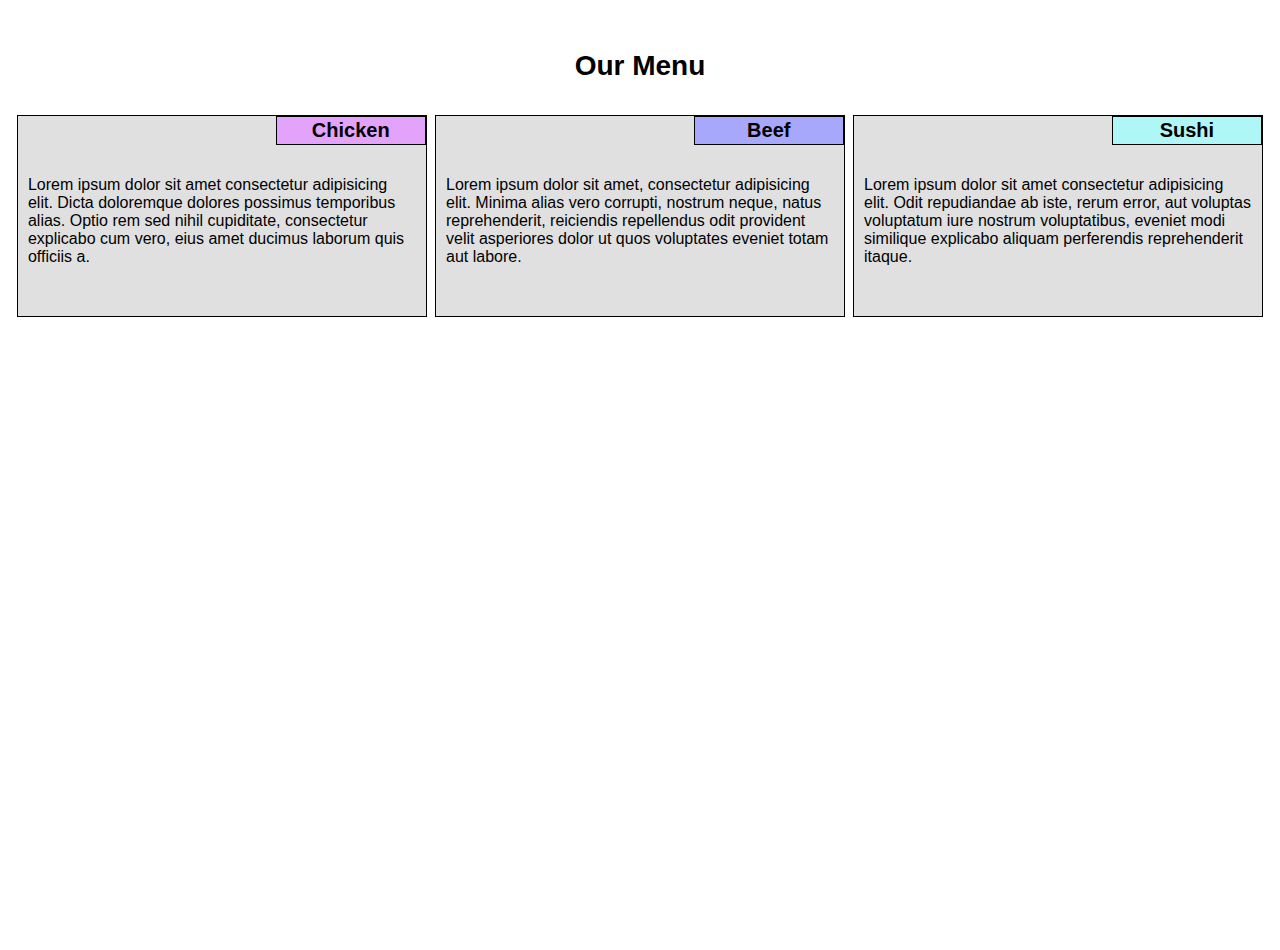
<file: Module2-Solution/index.html>
<!DOCTYPE html>
<html lang="en">
<head>
    <meta charset="UTF-8">
    <meta name="viewport" content="width=device-width, initial-scale=1.0">
    <title>Module2 Solution</title>
    <link rel="stylesheet" href="styles.css">
</head>
<body>
    <h1>Our Menu</h1>
    <div class="menu-items-container row">
        <section class="menu-items col-lg-4 col-md-6 col-sm-12" id="chicken">
            <h3>Chicken</h3>
            <p>Lorem ipsum dolor sit amet consectetur adipisicing elit. Dicta doloremque dolores possimus temporibus alias. Optio rem sed nihil cupiditate, consectetur explicabo cum vero, eius amet ducimus laborum quis officiis a.</p>
        </section>
        <section class="menu-items col-lg-4 col-md-6 col-sm-12" id="beef">
            <h3>Beef</h3>
            <p>Lorem ipsum dolor sit amet, consectetur adipisicing elit. Minima alias vero corrupti, nostrum neque, natus reprehenderit, reiciendis repellendus odit provident velit asperiores dolor ut quos voluptates eveniet totam aut labore.</p>
        </section>
        <section class="menu-items col-lg-4 col-md-6 col-sm-12" id="sushi">
            <h3>Sushi</h3>
            <p>Lorem ipsum dolor sit amet consectetur adipisicing elit. Odit repudiandae ab iste, rerum error, aut voluptas voluptatum iure nostrum voluptatibus, eveniet modi similique explicabo aliquam perferendis reprehenderit itaque.</p>
        </section>
    </div>
</body>
</html>
</file>
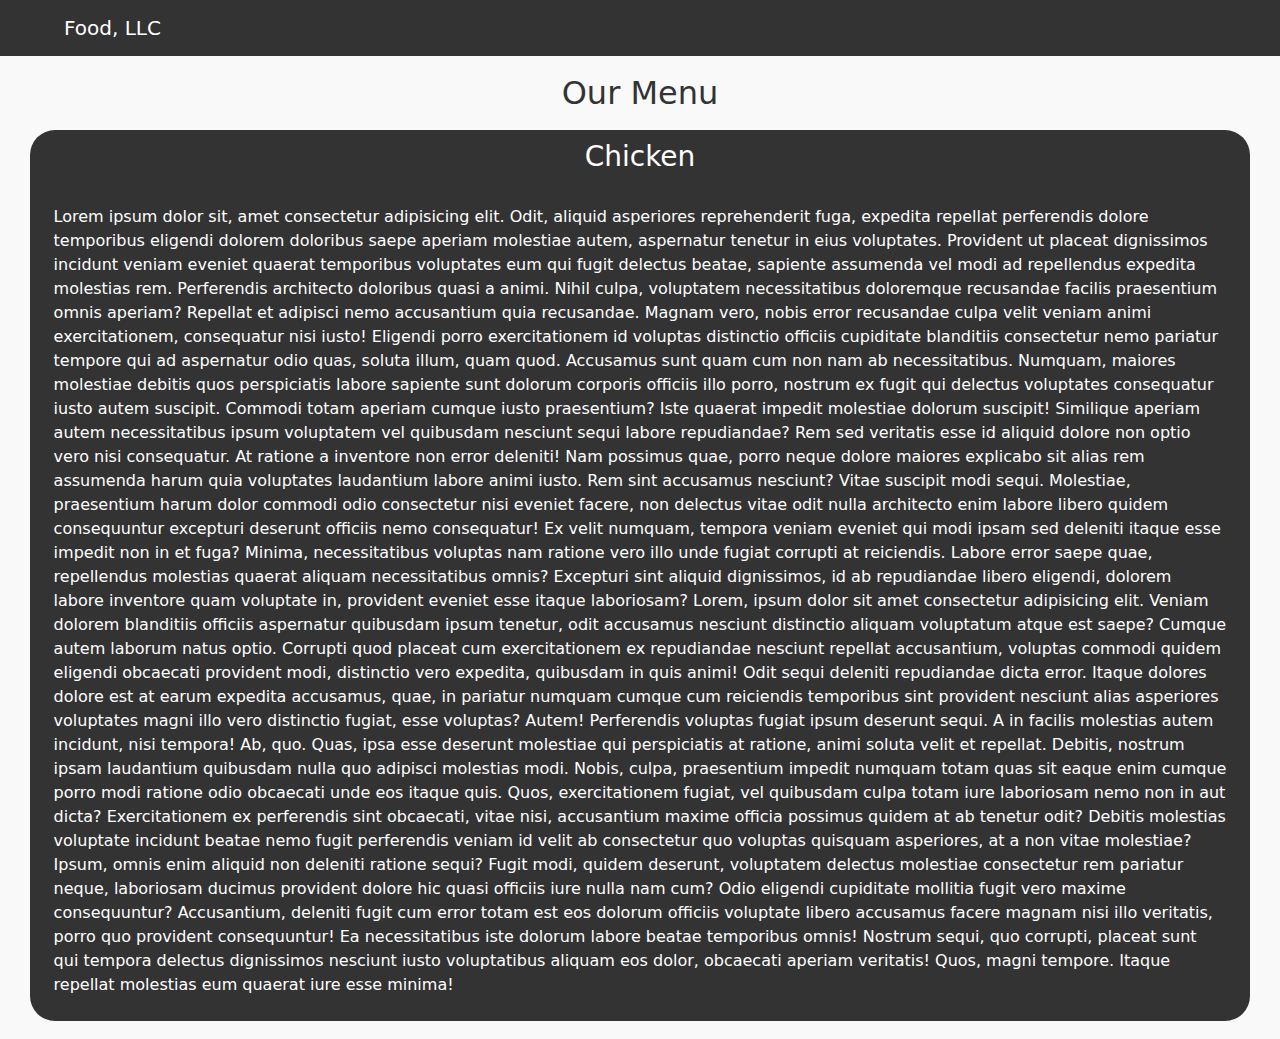
<file: Module3-Solution/index.html>
<!DOCTYPE html>
<html lang="en">
<head>
    <meta charset="UTF-8">
    <meta name="viewport" content="width=device-width, initial-scale=1.0">
    <link rel="stylesheet" href="css/bootstrap.min.css">
    <link rel="stylesheet" href="css/styles.css">
    <title>Food LLC - Home Page</title>
</head>
<body>
    <header>
        <nav class=" navbar" id="navbar-entirety">
            <div class="container-fluid" id="header-nav">
                <div id="company-name" class="navbar-brand">
                        Food, LLC
                </div>
                <button type="button" class="navbar-toggler collapsed d-sm-none d-md-none d-lg-none d-xl-none" data-bs-toggle="collapse" data-bs-target="#menu-items" aria-controls="menu-items" aria-expanded="false" id="collapsable-nav" aria-label="Toggle navigation">
                    <span class="navbar-toggler-icon"></span>
                </button>
                <div class="collapse navbar-collapse" id="menu-items">
                    <ul id="food-list" class="">
                        <li>
                            <a href="#">Chicken</a>
                        </li>
                        <li>
                            <a href="#">Beef</a>
                        </li>
                        <li>
                            <a href="#">Sushi</a>
                        </li>
                    </ul>
                </div>
            </div>
        </nav>
    </header> <!-- END OF HEADER -->
    <div class="container-fluid">
        <div class="col-12">
            <h2 id="menu-title" class="text-center">Our Menu</h2>
            <section id="menu-item-description">
                <h3 class="text-center">Chicken</h3>
                <p>Lorem ipsum dolor sit, amet consectetur adipisicing elit. Odit, aliquid asperiores reprehenderit fuga, expedita repellat perferendis dolore temporibus eligendi dolorem doloribus saepe aperiam molestiae autem, aspernatur tenetur in eius voluptates.
                Provident ut placeat dignissimos incidunt veniam eveniet quaerat temporibus voluptates eum qui fugit delectus beatae, sapiente assumenda vel modi ad repellendus expedita molestias rem. Perferendis architecto doloribus quasi a animi.
                Nihil culpa, voluptatem necessitatibus doloremque recusandae facilis praesentium omnis aperiam? Repellat et adipisci nemo accusantium quia recusandae. Magnam vero, nobis error recusandae culpa velit veniam animi exercitationem, consequatur nisi iusto!
                Eligendi porro exercitationem id voluptas distinctio officiis cupiditate blanditiis consectetur nemo pariatur tempore qui ad aspernatur odio quas, soluta illum, quam quod. Accusamus sunt quam cum non nam ab necessitatibus.
                Numquam, maiores molestiae debitis quos perspiciatis labore sapiente sunt dolorum corporis officiis illo porro, nostrum ex fugit qui delectus voluptates consequatur iusto autem suscipit. Commodi totam aperiam cumque iusto praesentium?
                Iste quaerat impedit molestiae dolorum suscipit! Similique aperiam autem necessitatibus ipsum voluptatem vel quibusdam nesciunt sequi labore repudiandae? Rem sed veritatis esse id aliquid dolore non optio vero nisi consequatur.
                At ratione a inventore non error deleniti! Nam possimus quae, porro neque dolore maiores explicabo sit alias rem assumenda harum quia voluptates laudantium labore animi iusto. Rem sint accusamus nesciunt?
                Vitae suscipit modi sequi. Molestiae, praesentium harum dolor commodi odio consectetur nisi eveniet facere, non delectus vitae odit nulla architecto enim labore libero quidem consequuntur excepturi deserunt officiis nemo consequatur!
                Ex velit numquam, tempora veniam eveniet qui modi ipsam sed deleniti itaque esse impedit non in et fuga? Minima, necessitatibus voluptas nam ratione vero illo unde fugiat corrupti at reiciendis.
                Labore error saepe quae, repellendus molestias quaerat aliquam necessitatibus omnis? Excepturi sint aliquid dignissimos, id ab repudiandae libero eligendi, dolorem labore inventore quam voluptate in, provident eveniet esse itaque laboriosam?
                Lorem, ipsum dolor sit amet consectetur adipisicing elit. Veniam dolorem blanditiis officiis aspernatur quibusdam ipsum tenetur, odit accusamus nesciunt distinctio aliquam voluptatum atque est saepe? Cumque autem laborum natus optio.
                Corrupti quod placeat cum exercitationem ex repudiandae nesciunt repellat accusantium, voluptas commodi quidem eligendi obcaecati provident modi, distinctio vero expedita, quibusdam in quis animi! Odit sequi deleniti repudiandae dicta error.
                Itaque dolores dolore est at earum expedita accusamus, quae, in pariatur numquam cumque cum reiciendis temporibus sint provident nesciunt alias asperiores voluptates magni illo vero distinctio fugiat, esse voluptas? Autem!
                Perferendis voluptas fugiat ipsum deserunt sequi. A in facilis molestias autem incidunt, nisi tempora! Ab, quo. Quas, ipsa esse deserunt molestiae qui perspiciatis at ratione, animi soluta velit et repellat.
                Debitis, nostrum ipsam laudantium quibusdam nulla quo adipisci molestias modi. Nobis, culpa, praesentium impedit numquam totam quas sit eaque enim cumque porro modi ratione odio obcaecati unde eos itaque quis.
                Quos, exercitationem fugiat, vel quibusdam culpa totam iure laboriosam nemo non in aut dicta? Exercitationem ex perferendis sint obcaecati, vitae nisi, accusantium maxime officia possimus quidem at ab tenetur odit?
                Debitis molestias voluptate incidunt beatae nemo fugit perferendis veniam id velit ab consectetur quo voluptas quisquam asperiores, at a non vitae molestiae? Ipsum, omnis enim aliquid non deleniti ratione sequi?
                Fugit modi, quidem deserunt, voluptatem delectus molestiae consectetur rem pariatur neque, laboriosam ducimus provident dolore hic quasi officiis iure nulla nam cum? Odio eligendi cupiditate mollitia fugit vero maxime consequuntur?
                Accusantium, deleniti fugit cum error totam est eos dolorum officiis voluptate libero accusamus facere magnam nisi illo veritatis, porro quo provident consequuntur! Ea necessitatibus iste dolorum labore beatae temporibus omnis!
                Nostrum sequi, quo corrupti, placeat sunt qui tempora delectus dignissimos nesciunt iusto voluptatibus aliquam eos dolor, obcaecati aperiam veritatis! Quos, magni tempore. Itaque repellat molestias eum quaerat iure esse minima!
                </p>
            </section>
        </div>
    </div>
    <script src="js/bootstrap.min.js"></script>
</body>
</html>
</file>
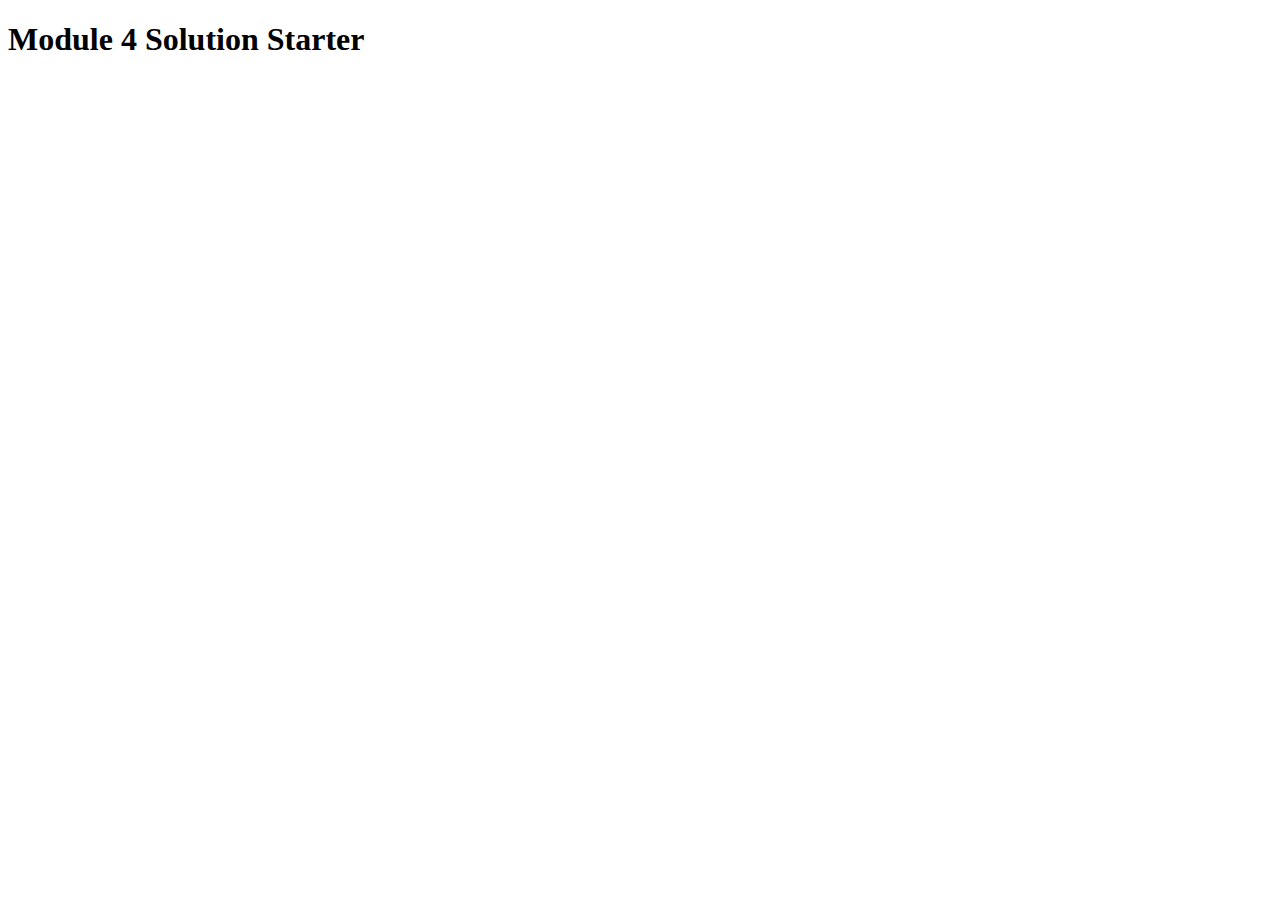
<file: Module4-Solution/easier/index.html>
<!DOCTYPE html>
<html>
<head>
  <meta charset="utf-8">
  <title>Module 4 Solution Starter</title>
  <script src="SpeakHello.js"></script>
  <script src="SpeakGoodBye.js"></script>
  <script src="script.js"></script>
</head>
<body>
  <h1>Module 4 Solution Starter</h1>
</body>
</html>
</file>
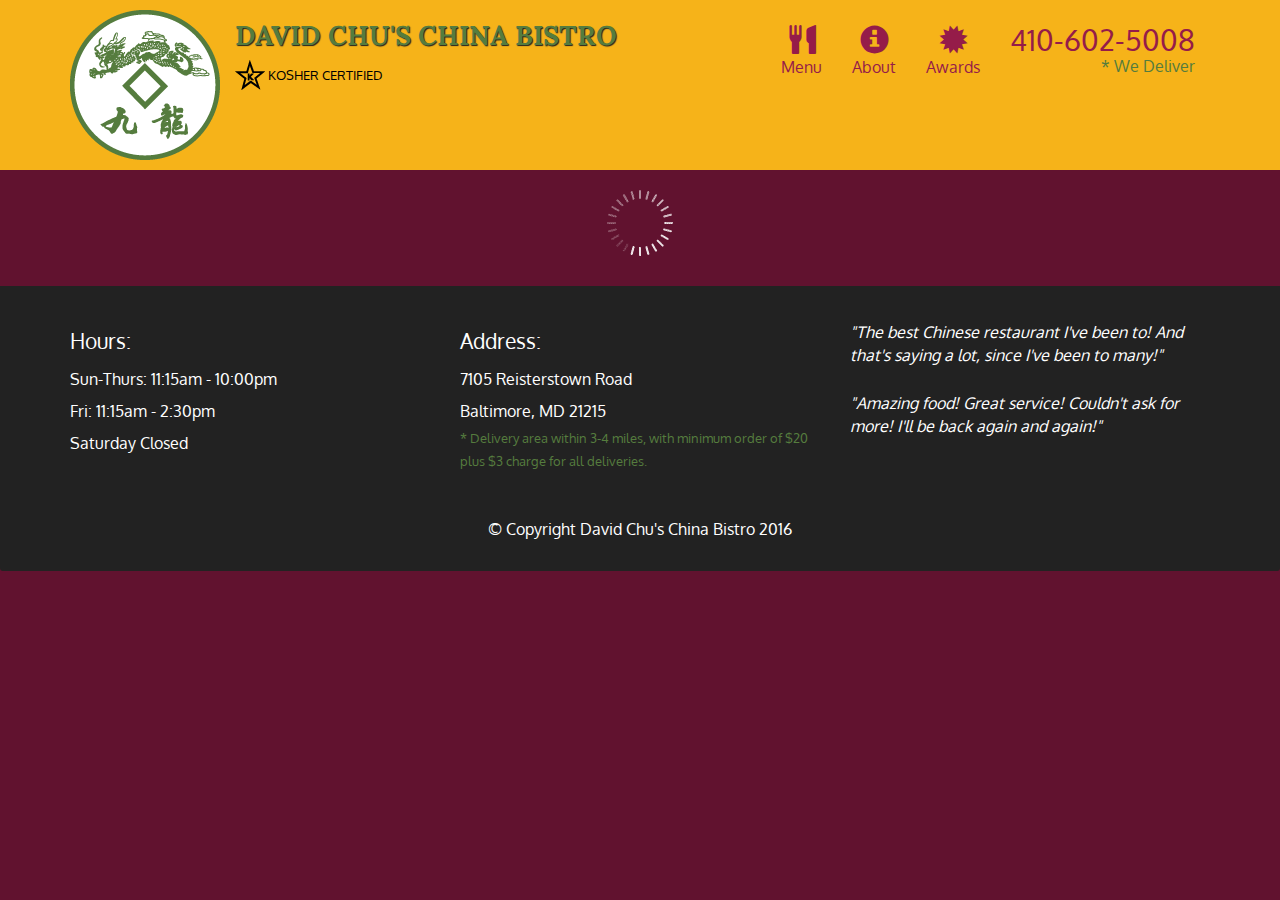
<file: Module5-Solution/assignment5/assignment5-solution-starter/index.html>
<!doctype html>
<html lang="en">
  <head>
    <meta charset="utf-8">
    <meta http-equiv="X-UA-Compatible" content="IE=edge">
    <meta name="viewport" content="width=device-width, initial-scale=1">
    <title>David Chu's China Bistro</title>
    <link rel="stylesheet" href="css/bootstrap.min.css">
    <link rel="stylesheet" href="css/styles.css">
    <link href='https://fonts.googleapis.com/css?family=Oxygen:400,300,700' rel='stylesheet' type='text/css'>
    <link href='https://fonts.googleapis.com/css?family=Lora' rel='stylesheet' type='text/css'>
  </head>
<body>
  <header>
    <nav id="header-nav" class="navbar navbar-default">
      <div class="container">
        <div class="navbar-header">
          <a href="index.html" class="pull-left visible-md visible-lg">
            <div id="logo-img" alt="Logo image"></div>
          </a>

          <div class="navbar-brand">
            <a href="index.html"><h1>David Chu's China Bistro</h1></a>
            <p>
              <img src="images/star-k-logo.png" alt="Kosher certification">
              <span>Kosher Certified</span>
            </p>
          </div>

          <button id="navbarToggle" type="button" class="navbar-toggle collapsed" data-toggle="collapse" data-target="#collapsable-nav" aria-expanded="false">
            <span class="sr-only">Toggle navigation</span>
            <span class="icon-bar"></span>
            <span class="icon-bar"></span>
            <span class="icon-bar"></span>
          </button>
        </div>
        
        <div id="collapsable-nav" class="collapse navbar-collapse">
           <ul id="nav-list" class="nav navbar-nav navbar-right">
            <li id="navHomeButton" class="visible-xs active">
              <a href="index.html">
                <span class="glyphicon glyphicon-home"></span> Home</a>
            </li>
            <li id="navMenuButton">
              <a href="#" onclick="$dc.loadMenuCategories();">
                <span class="glyphicon glyphicon-cutlery"></span><br class="hidden-xs"> Menu</a>
            </li>
            <li>
              <a href="#">
                <span class="glyphicon glyphicon-info-sign"></span><br class="hidden-xs"> About</a>
            </li>
            <li>
              <a href="#">
                <span class="glyphicon glyphicon-certificate"></span><br class="hidden-xs"> Awards</a>
            </li>
            <li id="phone" class="hidden-xs">
              <a href="tel:410-602-5008">
                <span>410-602-5008</span></a><div>* We Deliver</div>
            </li>
          </ul><!-- #nav-list -->
        </div><!-- .collapse .navbar-collapse -->
      </div><!-- .container -->
    </nav><!-- #header-nav -->
  </header>

  <div id="call-btn" class="visible-xs">
    <a class="btn" href="tel:410-602-5008">
    <span class="glyphicon glyphicon-earphone"></span>
    410-602-5008
    </a>
  </div>
  <div id="xs-deliver" class="text-center visible-xs">* We Deliver</div>

  <div id="main-content" class="container"></div>

  <footer class="panel-footer">
    <div class="container">
      <div class="row">
        <section id="hours" class="col-sm-4">
          <span>Hours:</span><br>
          Sun-Thurs: 11:15am - 10:00pm<br>
          Fri: 11:15am - 2:30pm<br>
          Saturday Closed
          <hr class="visible-xs">
        </section>
        <section id="address" class="col-sm-4">
          <span>Address:</span><br>
          7105 Reisterstown Road<br>
          Baltimore, MD 21215
          <p>* Delivery area within 3-4 miles, with minimum order of $20 plus $3 charge for all deliveries.</p>
          <hr class="visible-xs">
        </section>
        <section id="testimonials" class="col-sm-4">
          <p>"The best Chinese restaurant I've been to! And that's saying a lot, since I've been to many!"</p>
          <p>"Amazing food! Great service! Couldn't ask for more! I'll be back again and again!"</p>
        </section>
      </div>
      <div class="text-center">&copy; Copyright David Chu's China Bistro 2016</div>
    </div>
  </footer>

  <!-- jQuery (Bootstrap JS plugins depend on it) -->
  <script src="js/jquery-2.1.4.min.js"></script>
  <script src="js/bootstrap.min.js"></script>
  <script src="js/ajax-utils.js"></script>
  <script src="js/script.js"></script>
</body>
</html>
</file>
<file: Module2-Solution/styles.css>
* {
    box-sizing: border-box;
    margin: 0;
    padding: 0;
    font-family:'Trebuchet MS', 'Lucida Sans Unicode', 'Lucida Grande', 'Lucida Sans', Arial, sans-serif
}

html, body{
    height: 100%;
}

h1 {
    text-align: center;
    margin: 50px 0px 20px 0px;
    font-size: 1.75em;
}

.menu-items-container {
    height: 25%;
    margin: 1%;
}

.menu-items {
    position: relative;
    border: 1px solid black;
    height: 90%;
    margin: 1%;
    background-color: rgb(224, 224, 225);
    overflow-y: auto;
}

.menu-items h3{
    font-size: 1.25em;
    position: absolute;
    top: 0;
    right: 0;
    border: 1px solid black;
    width: 150px;
    padding: 2px 10px;
    text-align: center;
}

.menu-items p{
    position: absolute;
    top: 30%;
    margin: 0 10px;
}

#chicken h3 {
    background-color: rgb(228, 163, 250);
}

#beef h3 {
    background-color: rgb(167, 167, 252);
}

#sushi h3{
    background-color: rgb(175, 246, 246);
}

@media (min-width: 992px) {
    .col-lg-4 {
        margin: 1% 0.33%;
        float: left;
        width: 32.67%;
    }
}

@media (min-width: 768px) and (max-width: 991px) {
    .col-md-6 {
        float: left;
        width: 48%;
        margin: 1% 1%;
    }
    #sushi {
        width: 98%;
    }
}

@media (max-width: 767px) {
    .col-sm-12 {
        width: 97%;
        margin: 2% auto;
    }
}
</file>
<file: Module3-Solution/css/styles.css>
body {
    font-size: 16px;
    color: #fff;
    background-color: #F9F9F9;
}

#navbar-entirety {
    background-color: #333333;
}

#header-nav {
    padding:0;
}

#company-name {
    color: #FFFFFF;
    margin-left: 5%;
    font-weight: 500;
}

#collapsable-nav {
    border: 2px solid transparent;
}

#collapsable-nav:hover{
    border: 2px solid #F1C232;
}

#collapsable-nav:focus{
    border: 2px solid #F1C232;
    box-shadow: none;
}

.navbar-toggler-icon {
    background-image: url('data:image/svg+xml;utf8,<svg xmlns="http://www.w3.org/2000/svg" width="30" height="30" viewBox="0 0 30 30"><path fill="rgb(252,252,252)" d="M5 6h20c.553 0 1 .447 1 1s-.447 1-1 1H5c-.553 0-1-.447-1-1s.447-1 1-1zm20 7H5c-.553 0-1 .447-1 1s.447 1 1 1h20c.553 0 1-.447 1-1s-.447-1-1-1zm0 7H5c-.553 0-1 .447-1 1s.447 1 1 1h20c.553 0 1-.447 1-1s-.447-1-1-1z"/></svg>');
}

#menu-items {
    margin-top: 10px;
    width: 100%;
    padding-bottom: 0;
}

#food-list {
    margin-bottom: 0;
    list-style-type: none;
    padding-left: 0;
}

#food-list li{
    text-align: center;
    background-color: #666666;
    border-top: 1px solid #FFFFFF;
}

#food-list li:hover{
    background-color: #F1C232;
    color: #333;
    cursor: pointer;
}

#food-list li a{
    color: #FFFFFF;
    text-decoration: none;
}

#food-list li:hover a{
    color: #333;
}

#menu-title {
    margin-top: 1.1rem;
    color: #333;
}

#menu-item-description {
    margin: 1.1rem;
    background-color: #333;
    color: #FFF;
    border-radius: 25px;
}

#menu-item-description p {
    padding: 1.5rem;
}

h3{
    padding-top: 10px;
}

@media (max-width: 576px) {
    #menu-title {
        margin-top: 3rem;
    }
    
    #menu-item-description {
        margin: 3rem;
    }

    #menu-item-description p {
        padding: 3rem;
        padding-top: 1rem;
    }
}
</file>
<file: Module5-Solution/assignment5/assignment5-solution-starter/css/styles.css>
body {
  font-size: 16px;
  color: #fff;
  background-color: #61122f;
  font-family: 'Oxygen', sans-serif;
}

/** HEADER **/
#header-nav {
  background-color: #f6b319;
  border-radius: 0;
  border: 0;
}

#logo-img {
  background: url('../images/restaurant-logo_large.png') no-repeat;
  width: 150px;
  height: 150px;
  margin: 10px 15px 10px 0;
}

.navbar-brand {
  padding-top: 25px;
}
.navbar-brand h1 { /* Restaurant name */
  font-family: 'Lora', serif;
  color: #557c3e;
  font-size: 1.5em;
  text-transform: uppercase;
  font-weight: bold;
  text-shadow: 1px 1px 1px #222;
  margin-top: 0;
  margin-bottom: 0;
  line-height: .75;
}
.navbar-brand a:hover, .navbar-brand a:focus {
  text-decoration: none;
}
.navbar-brand p { /* Kosher cert */
  color: #000;
  text-transform: uppercase;
  font-size: .7em;
  margin-top: 15px;
}
.navbar-brand p span { /* Star-K */
  vertical-align: middle;
}

#nav-list {
  margin-top: 10px;
}
#nav-list a {
  color: #951C49;
  text-align: center;
}
#nav-list a:hover {
  background: #E7E7E7;
}
#nav-list a span {
  font-size: 1.8em;
}

#phone {
  margin-top: 5px;
}
#phone a { /* Phone number */
  text-align: right;
  padding-bottom: 0;
}
#phone div { /* We Deliver */
  color: #557c3e;
  text-align: right;
  padding-right: 15px;
}

.navbar-header button.navbar-toggle, .navbar-header .icon-bar {
  border: 1px solid #61122f;
}
.navbar-header button.navbar-toggle {
  clear: both;
  margin-top: -30px;
}
/* END HEADER */

/* FOOTER */
.panel-footer {
  margin-top: 30px;
  padding-top: 35px;
  padding-bottom: 30px;
  background-color: #222;
  border-top: 0;
}
.panel-footer div.row {
  margin-bottom: 35px;
}
#hours, #address {
  line-height: 2;
}
#hours > span, #address > span {
  font-size: 1.3em;
}
#address p {
  color: #557c3e;
  font-size: .8em;
  line-height: 1.8;
}
#testimonials {
  font-style: italic;
}
#testimonials p:nth-child(2) {
  margin-top: 25px;
}
/* END FOOTER */



/* HOME PAGE */
.container .jumbotron {
  box-shadow: 0 0 50px #3F0C1F;
  border: 2px solid #3F0C1F;
}

#menu-tile, #specials-tile, #map-tile {
  height: 250px;
  width: 100%;
  margin-bottom: 15px;
  position: relative;
  border: 2px solid #3F0C1F;
  overflow: hidden;
}
#menu-tile:hover, #specials-tile:hover, #map-tile:hover {
  box-shadow: 0 1px 5px 1px #cccccc;
}
#menu-tile {
  background: url('../images/menu-tile.jpg') no-repeat;
  background-position: center;
}
#specials-tile {
  background: url('../images/specials-tile.jpg') no-repeat;
  background-position: center;
}
#menu-tile span, #specials-tile span, #map-tile span {
  position: absolute;
  bottom: 0;
  right: 0;
  width: 100%;
  text-align: center;
  font-size: 1.6em;
  text-transform: uppercase;
  background-color: #000;
  color: #fff;
  opacity: .8;
}
/* END HOME PAGE */

/* MENU CATEGORIES PAGE */
.category-tile { 
  position: relative;
  border: 2px solid #3F0C1F;
  overflow: hidden;
  width: 200px;
  height: 200px;
  margin: 0 auto 15px;
}
.category-tile span {
  position: absolute;
  bottom: 0;
  right: 0;
  width: 100%;
  text-align: center;
  font-size: 1.2em;
  text-transform: uppercase;
  background-color: #000;
  color: #fff;
  opacity: .8;
}
.category-tile:hover {
  box-shadow: 0 1px 5px 1px #cccccc;
}

#menu-categories-title + div {
  margin-bottom: 50px;
}
/* END MENU CATEGORIES PAGE */

/* SINGLE CATEGORY PAGE */
.menu-item-tile {
  margin-bottom: 25px;
}
.menu-item-tile hr {
  width: 80%;
}
.menu-item-tile .menu-item-price {
  font-size: 1.1em;
  text-align: right;
  margin-top: -15px;
  margin-right: -15px;
}
.menu-item-tile .menu-item-price span {
  font-size: .6em;
}
.menu-item-photo {
  position: relative;
  border: 2px solid #3F0C1F; 
  overflow: hidden;
  padding: 0;
  margin-right: -15px;
  margin-left: auto;
  margin-bottom: 20px;
  max-width: 250px;
}
.menu-item-photo div {
  position: absolute;
  bottom: 0;
  right: 0;
  width: 80px;
  background-color: #557c3e;
  text-align: center;
}
.menu-item-description {
  padding-right: 30px;
}
h3.menu-item-title {
  margin: 0 0 10px;
}
.menu-item-details {
  font-size: .9em;
  font-style: italic;
}
/* END SINGLE CATEGORY PAGE */


/********** Large devices only **********/
@media (min-width: 1200px) {
  .container .jumbotron {
    background: url('../images/jumbotron_1200.jpg') no-repeat;
    height: 675px;
  }
}

/********** Medium devices only **********/
@media (min-width: 992px) and (max-width: 1199px) {
  /* Header */
  #logo-img {
    background: url('../images/restaurant-logo_medium.png') no-repeat;
    width: 100px;
    height: 100px;
    margin: 5px 5px 5px 0;
  }
  /* End Header */

  /* Home Page */
  .container .jumbotron {
    background: url('../images/jumbotron_992.jpg') no-repeat;
    height: 558px;
  }
  /* End Home Page */
}

/********** Small devices only **********/
@media (min-width: 768px) and (max-width: 991px) {
  /* Home Page */
  .container .jumbotron {
    background: url('../images/jumbotron_768.jpg') no-repeat;
    height: 432px;
  }
  /* End Home Page */
}

/********** Extra small devices only **********/
@media (max-width: 767px) {
  /* Header */
  .navbar-brand {
    padding-top: 10px;
    height: 80px;
  }
  .navbar-brand h1 { /* Restaurant name */
    padding-top: 10px;
    font-size: 5vw; /* 1vw = 1% of viewport width */
  }
  .navbar-brand p { /* Kosher cert */
    font-size: .6em;
    margin-top: 12px;
  }
  .navbar-brand p img { /* Star-K */
    height: 20px;
  }

  #collapsable-nav a { /* Collapsed nav menu text */
    font-size: 1.2em;
  }
  #collapsable-nav a span { /* Collapsed nav menu glyph */
    font-size: 1em;
    margin-right: 5px;
  }

  #call-btn > a {
    font-size: 1.5em;
    display: block;
    margin: 0 20px;
    padding: 10px;
    border: 2px solid #fff;
    background-color: #f6b319;
    color: #951c49;
  }
  #xs-deliver {
    margin-top: 5px;
    font-size: .7em;
    letter-spacing: .1em;
    text-transform: uppercase;
  }
  /* End Header */

  /* Footer */
  .panel-footer section {
    margin-bottom: 30px;
    text-align: center;
  }
  .panel-footer section:nth-child(3) {
    margin-bottom: 0; /* margin already exists on the whole row */
  }
  .panel-footer section hr {
    width: 50%;
  }
  /* End Footer */

  /* Home Page */
  .container .jumbotron {
    margin-top: 30px;
    padding: 0;
  }
  #menu-tile, #specials-tile {
    width: 360px;
    margin: 0 auto 15px;
  }

  .menu-item-photo {
    margin-right: auto;
  }
  .menu-item-tile .menu-item-price {
    text-align: center;
  }
  .menu-item-description {
    text-align: center;;
  }
}


/********** Super extra small devices Only :-) (e.g., iPhone 4) **********/
@media (max-width: 479px) {
  /* Header */
  .navbar-brand h1 { /* Restaurant name */
    padding-top: 5px;
    font-size: 6vw;
  }
  /* End Header */
  
  /* Home page */
  #menu-tile, #specials-tile {
    width: 280px;
    margin: 0 auto 15px;
  }

  .col-xxs-12 {
    position: relative;
    min-height: 1px;
    padding-right: 15px;
    padding-left: 15px;
    float: left;
    width: 100%;
  }
}
</file>
